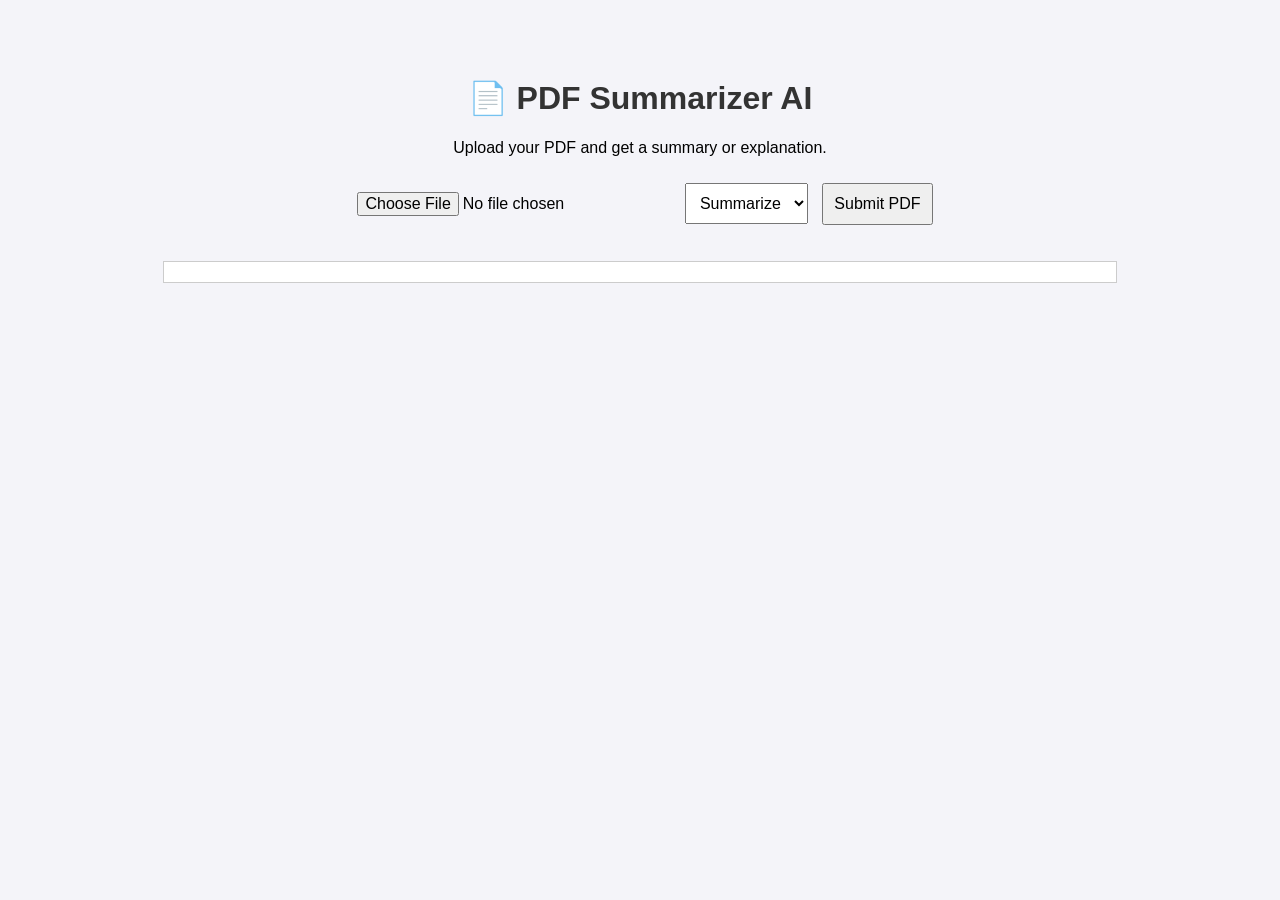
<file: index.html>
<!DOCTYPE html>
<html lang="en">
<head>
    <meta charset="UTF-8">
    <title>PDF Summarizer AI</title>
    <link rel="stylesheet" href="style.css">
</head>
<body>
    <h1>📄 PDF Summarizer AI</h1>
    <p>Upload your PDF and get a summary or explanation.</p>

    <form id="pdfForm">
        <input type="file" id="pdfFile" accept=".pdf" required>
        <select id="option">
            <option value="Summarize">Summarize</option>
            <option value="Explain">Explain</option>
            <option value="Both">Both</option>
        </select>
        <button type="submit">Submit PDF</button>
    </form>

    <div id="output"></div>
</body>
</html>
</file>
<file: style.css>
body {
    font-family: Arial, sans-serif;
    background-color: #f4f4f9;
    text-align: center;
    padding: 50px;
}

h1 {
    color: #333;
}

form {
    margin: 20px auto;
}

input, select, button {
    padding: 10px;
    margin: 5px;
    font-size: 16px;
}

#output {
    margin-top: 30px;
    padding: 10px;
    border: 1px solid #ccc;
    background-color: #fff;
    width: 80%;
    margin-left: auto;
    margin-right: auto;
}
</file>
